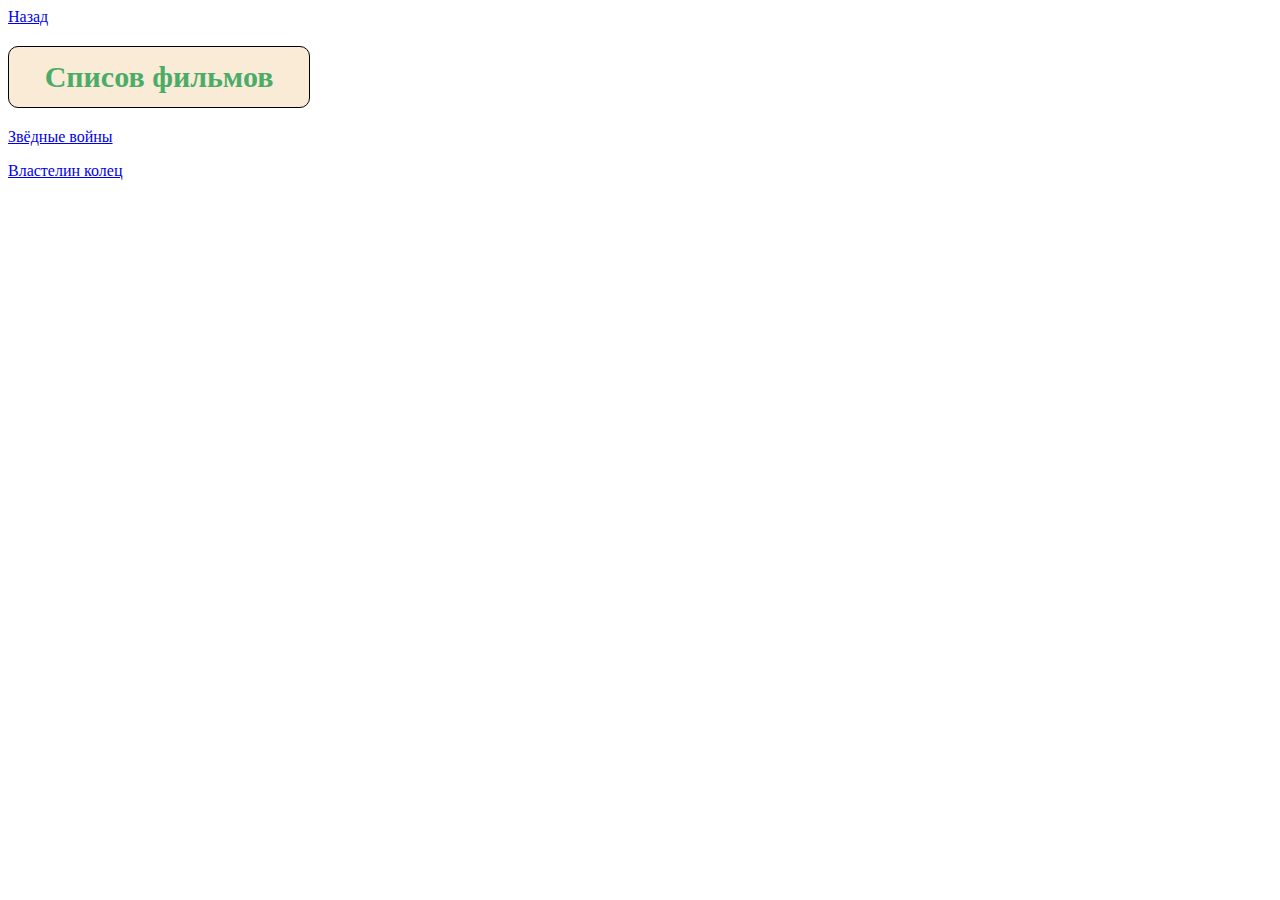
<file: movies.html>
<!DOCTYPE html>
<html lang="en">
<head>
    <meta charset="UTF-8">
    <meta name="viewport" content="width=device-width, initial-scale=1.0">
    <title>Список фильмов</title>
    <link rel="stylesheet" href="index.css">
</head>
<body>
    <a href="/">Назад</a>
    <h1>Списов фильмов</h1>
    <p>
        <a href="https://ru.wikipedia.org/wiki/%D0%97%D0%B2%D1%91%D0%B7%D0%B4%D0%BD%D1%8B%D0%B5_%D0%B2%D0%BE%D0%B9%D0%BD%D1%8B">Звёдные войны</a>
    </p>
    <p>
        <a href="https://ru.wikipedia.org/wiki/%D0%92%D0%BB%D0%B0%D1%81%D1%82%D0%B5%D0%BB%D0%B8%D0%BD_%D0%BA%D0%BE%D0%BB%D0%B5%D1%86_(%D0%BA%D0%B8%D0%BD%D0%BE%D1%82%D1%80%D0%B8%D0%BB%D0%BE%D0%B3%D0%B8%D1%8F)">Властелин колец</a>
    </p>
</body>
</html>
</file>
<file: index.css>
h1 {
    color: rgb(75, 172, 104);
    font-size: 30px;
    font-family: Cambria, Cochin, Georgia, Times, 'Times New Roman', serif;
    width: 300px;
    height: 60px;
    background-color: antiquewhite;
    display: flex;
    align-items: center;
    justify-content: center;
    border-radius: 10px;
    border: 1px black solid;
}
</file>
